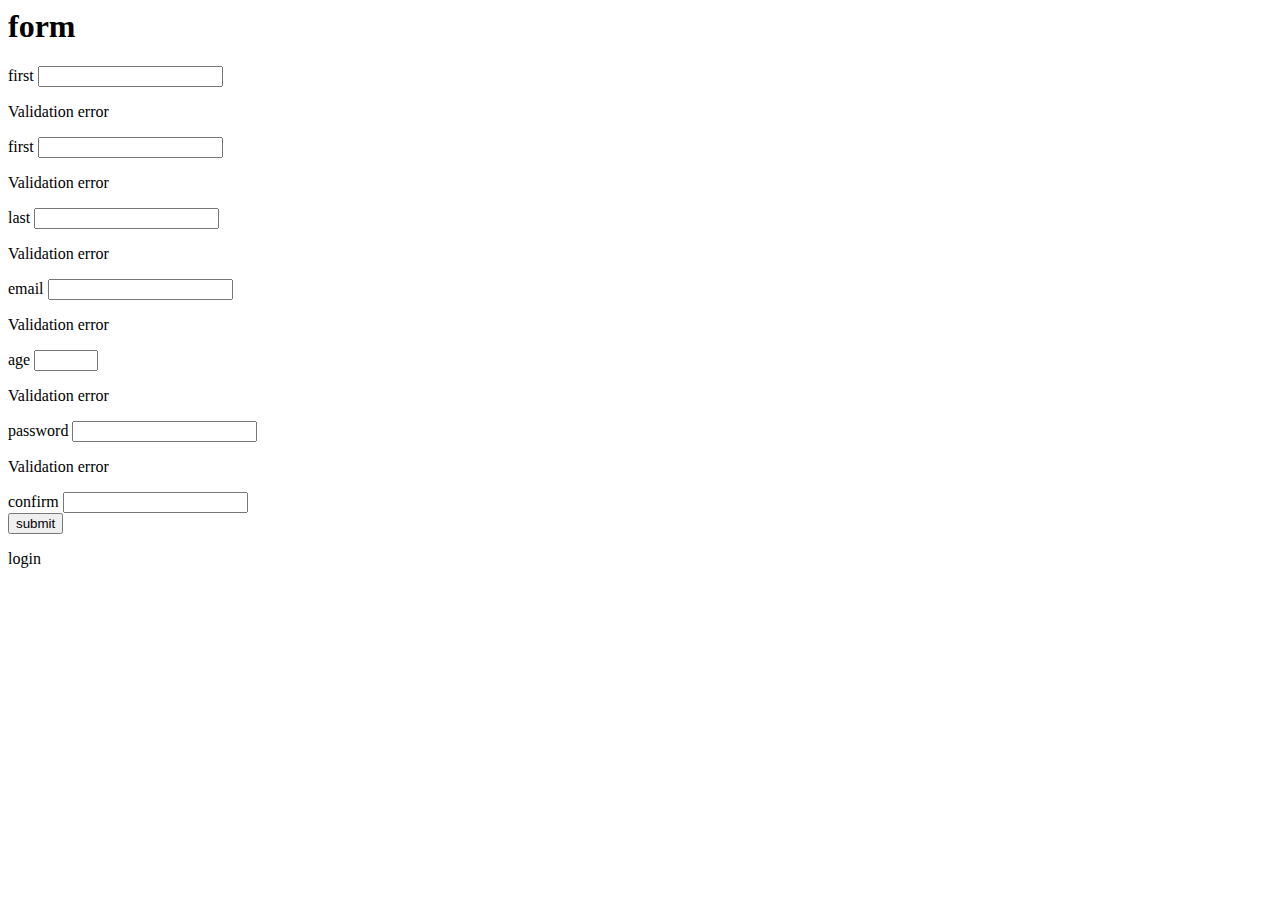
<file: src/main/resources/templates/register.html>
<html xmlns="http://www.w3.org/1999/xhtml" xmlns:th="http://www.thymeleaf.org">
<body>
<h1 th:text="#{label.form.title}">form</h1>
<form action="/register" th:object="${user}" method="POST" enctype="utf8">

    <div>
        <label th:text="#{label.user.userName}">first</label>
        <input th:field="*{userName}"/>
        <p th:each="error: ${#fields.errors('userName')}"
           th:text="${error}">Validation error</p>
    </div>
    <div>
        <label th:text="#{label.user.firstName}">first</label>
        <input th:field="*{firstName}"/>
        <p th:each="error: ${#fields.errors('firstName')}"
           th:text="${error}">Validation error</p>
    </div>
    <div>
        <label th:text="#{label.user.lastName}">last</label>
        <input th:field="*{lastName}"/>
        <p th:each="error : ${#fields.errors('lastName')}"
           th:text="${error}">Validation error</p>
    </div>
    <div>
        <label th:text="#{label.user.email}">email</label>
        <input type="email" th:field="*{email}"/>
        <p th:each="error : ${#fields.errors('email')}"
           th:text="${error}">Validation error</p>
    </div>
    <div>
        <label th:text="#{label.user.age}">age</label>
        <input type="number" step="1" pattern="^[0-9]" title='Only Number' min="1"
               max="120"


               th:field="*{age}"/>
        <p th:each="error : ${#fields.errors('age')}"
           th:text="${error}">Validation error</p>
    </div>
    <div>
        <label th:text="#{label.user.password}">password</label>
        <input type="password" th:field="*{password}"/>
        <p th:each="error : ${#fields.errors('password')}"
           th:text="${error}">Validation error</p>
    </div>

    <div>
        <label th:text="#{label.user.confirmPass}">confirm</label>
        <input type="password" th:field="*{matchingPassword}"/>
    </div>
    <button type="submit" th:text="#{label.form.submit}">submit</button>
</form>

<a th:href="@{/login.html}" th:text="#{label.form.loginLink}">login</a>
</body>
</html>
</file>
